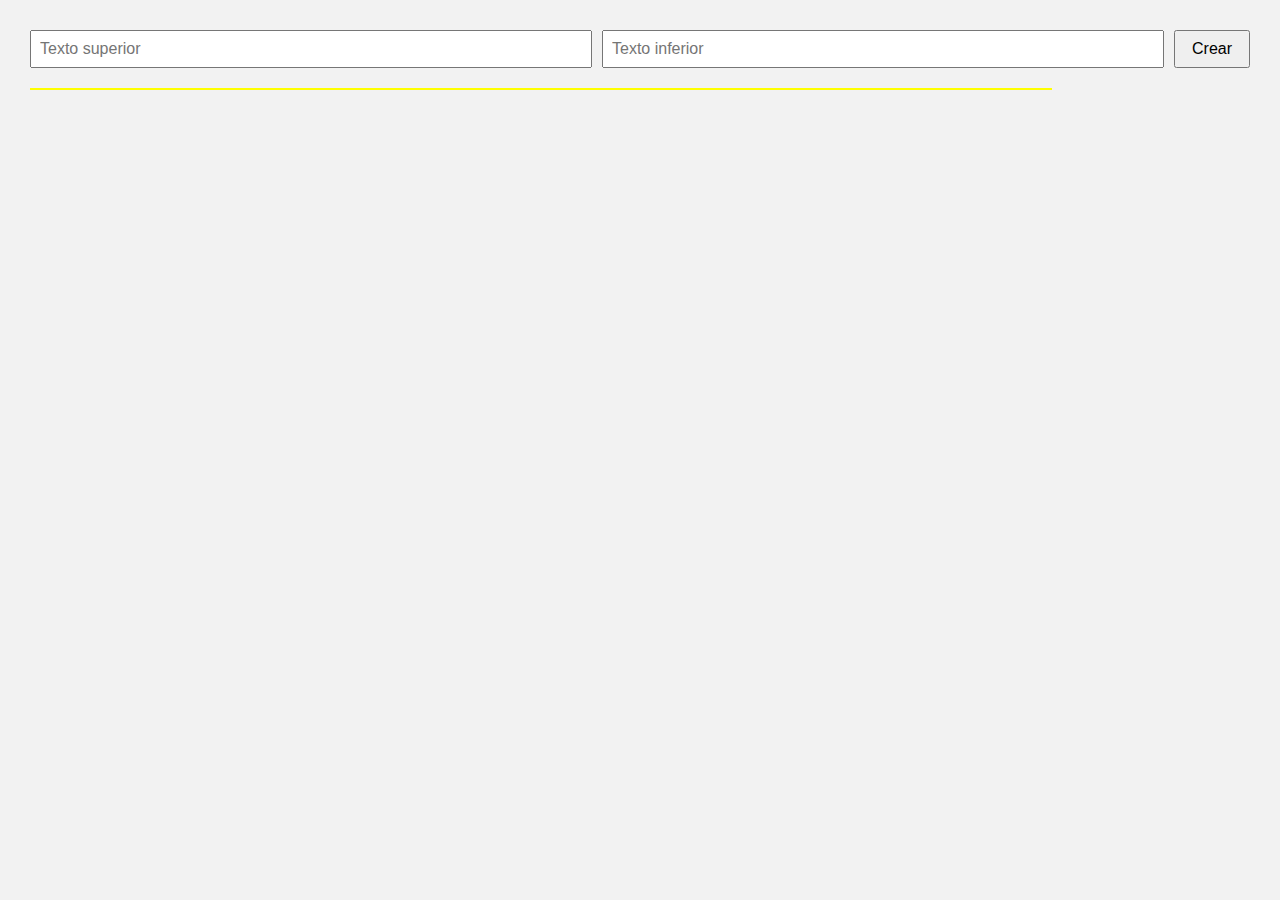
<file: indexlol.html>
<!DOCTYPE html>
<html lang="es">
<head>
  <meta charset="UTF-8" />
  <meta name="viewport" content="width=device-width, initial-scale=1.0" />
  <title>Generador de Rectángulos</title>
  <link rel="stylesheet" href="styleslol.css" />
</head>
<body>
  <div class="input-container">
    <input type="text" id="inputSuperior" placeholder="Texto superior" />
    <input type="text" id="inputInferior" placeholder="Texto inferior" />
    <button id="crearBtn">Crear</button>
  </div>
  
  <div id="contenedorRectangulos"></div>

  <script src="scriptlol.js"></script>
</body>
</html>
</file>
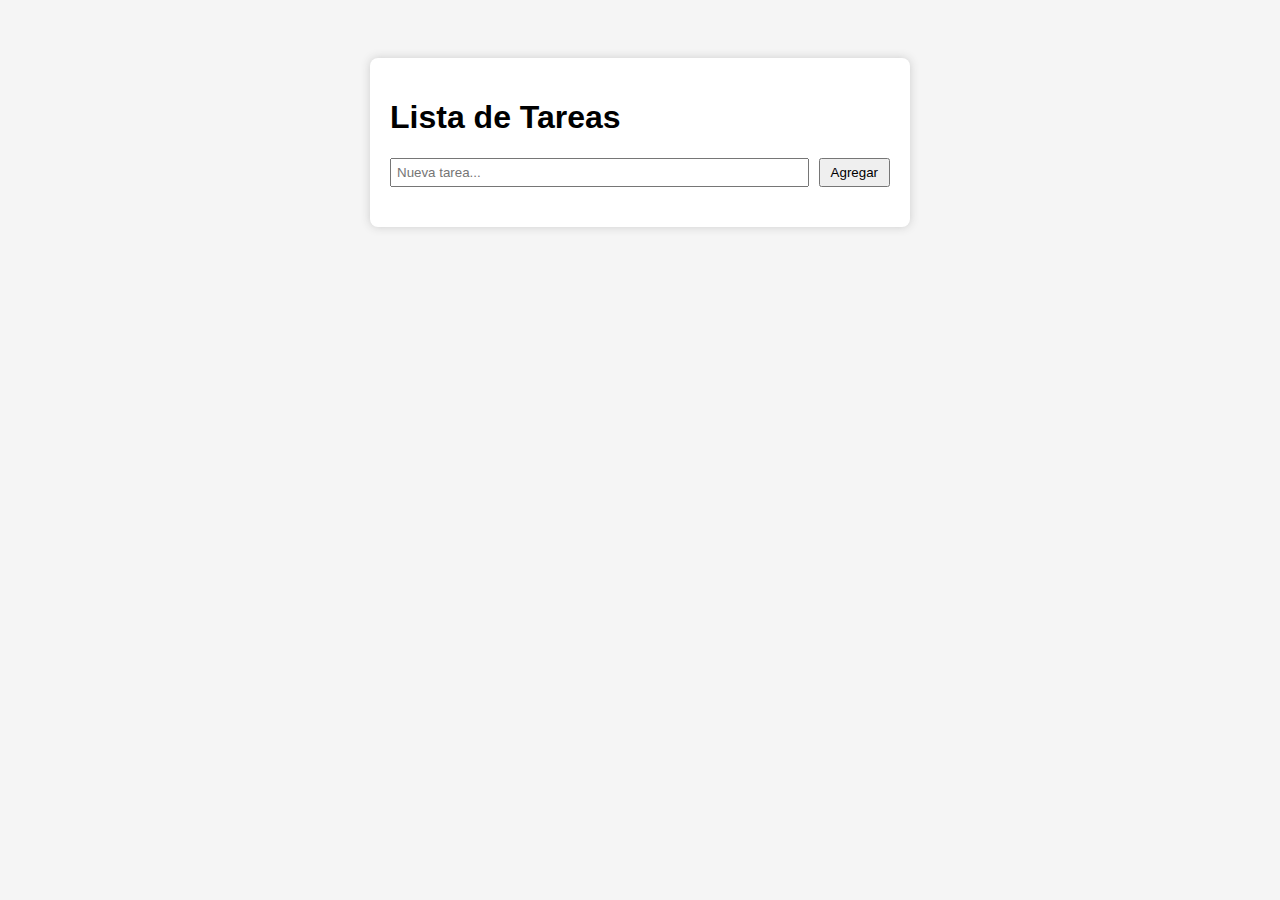
<file: test_1.html>
<!DOCTYPE html>
<html lang="es">
<head>
  <meta charset="UTF-8" />
  <title>To-do List</title>
  <link rel="stylesheet" href="test_1.css" />
</head>
<body>
  <div class="todo-container">
    <h1>Lista de Tareas</h1>
    <div class="input-group">
      <input type="text" id="taskInput" maxlength="30" placeholder="Nueva tarea..." />
      <button id="addTaskBtn">Agregar</button>
    </div>
    <ul id="taskList"></ul>
  </div>
  <script src="test_1.js"></script>
</body>
</html>
</file>
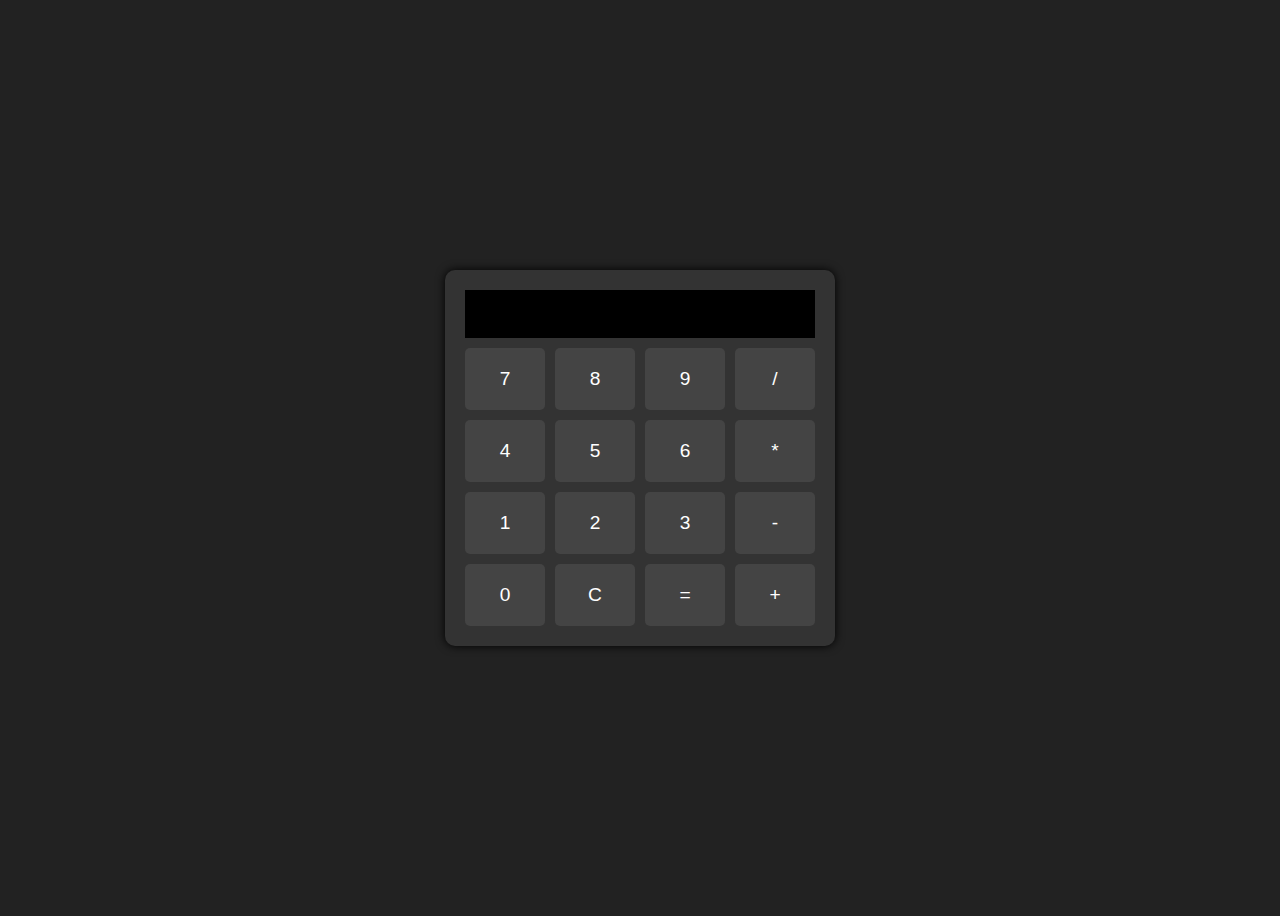
<file: Test_2.html>
<!DOCTYPE html>
<html lang="es">
<head>
  <meta charset="UTF-8" />
  <title>Calculadora</title>
  <link rel="stylesheet" href="test_2.css" />
</head>
<body>
  <div class="calculator">
    <input type="text" id="display" disabled />
        <div class="buttons" id="buttons">
            <button class="op">7</button>
            <button class="op">8</button>
            <button class="op">9</button>
            <button class="op">/</button>
            <button class="op">4</button>
            <button class="op">5</button>
            <button class="op">6</button>
            <button class="op">*</button>
            <button class="op">1</button>
            <button class="op">2</button>
            <button class="op">3</button>
            <button class="op">-</button>
            <button class="op">0</button>
            <button class="cl">C</button>
            <button class="eq">=</button>
            <button class="op">+</button>
        </div>
    </div>
  <script src="test_2.js"></script>
</body>
</html>
</file>
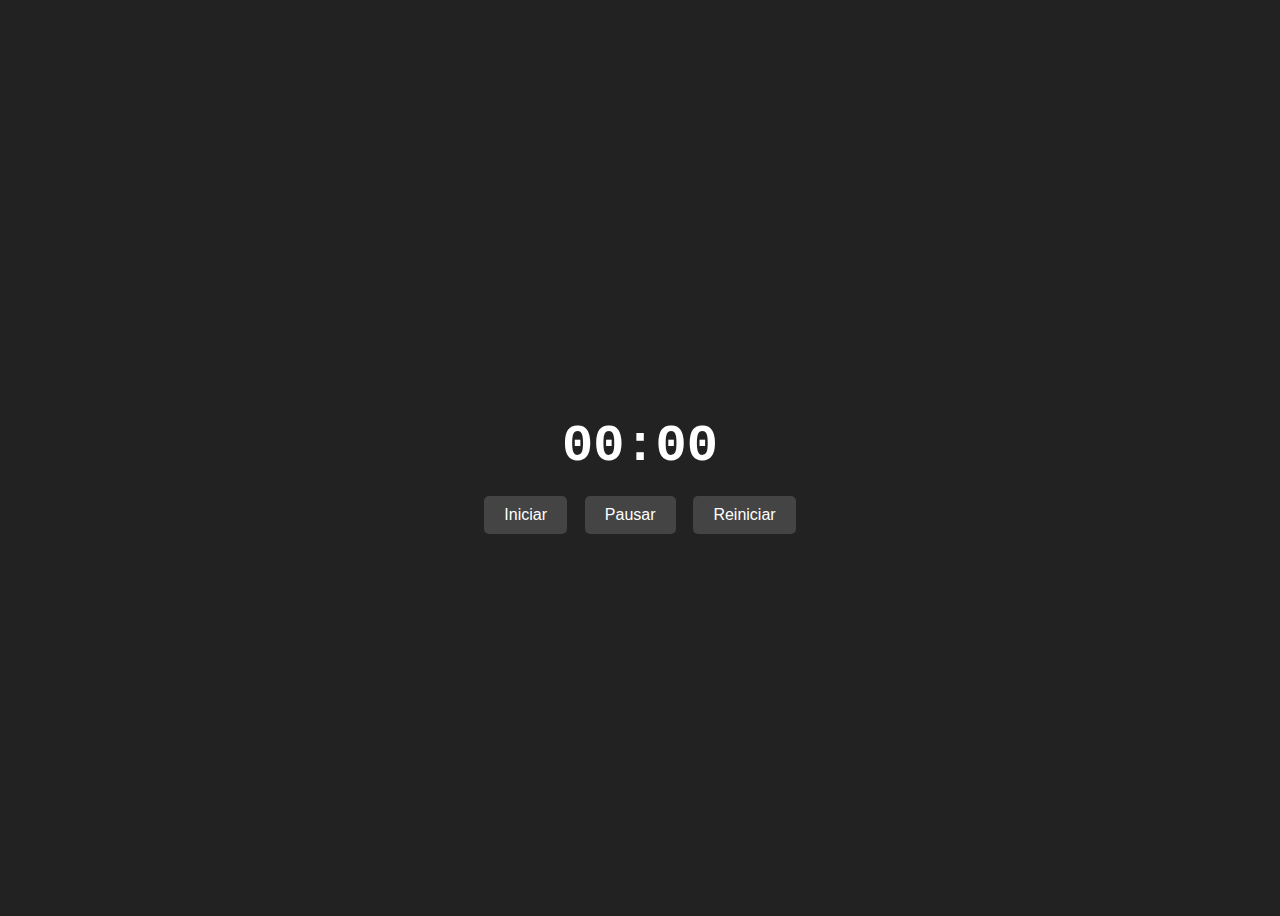
<file: test_3.html>
<!DOCTYPE html>
<html lang="es">
<head>
  <meta charset="UTF-8" />
  <title>Cronómetro</title>
  <link rel="stylesheet" href="test_3.css" />
</head>
<body>
  <div class="timer-container">
    <h1 id="display">00:00</h1>
    <div class="controls" id="controls">
      <button id="startBtn">Iniciar</button>
      <button id="pauseBtn">Pausar</button>
      <button id="resetBtn">Reiniciar</button>
    </div>
  </div>
  <script src="test_3.js"></script>
</body>
</html>
</file>
<file: styleslol.css>
body {
  font-family: Arial, sans-serif;
  margin: 30px;
  background-color: #f2f2f2;
}

.input-container {
  display: flex;
  gap: 10px;
  margin-bottom: 20px;
}

input[type="text"] {
  padding: 8px;
  font-size: 16px;
  flex: 1;
}

button {
  padding: 8px 16px;
  font-size: 16px;
  cursor: pointer;
}

#contenedorRectangulos {
  display: flex;
  flex-wrap: wrap;
  gap: 15px;
  max-width: 1020px;
  border: 1px solid yellow; /* para que quepan dos de 500px con espacio */
}

.rectangulo {
  border: 2px solid #333;
  background-color: white;
  width: calc(50% - 7.5px); /* resta la mitad del gap horizontal */
  height: 100px;
  display: flex;
  flex-direction: column;
  justify-content: space-between;
  padding: 10px;
  box-sizing: border-box;
}

.rectangulo .texto-superior {
  flex: 1;
  border-bottom: 1px solid #ccc;
  font-weight: bold;
}

.rectangulo .texto-inferior {
  flex: 1;
  color: #555;
}
</file>
<file: test_1.css>
body {
  font-family: Arial, sans-serif;
  background: #f5f5f5;
  display: flex;
  justify-content: center;
  padding-top: 50px;
}

.todo-container {
  background: #fff;
  padding: 20px;
  width: 500px;
  box-shadow: 0 0 10px #ccc;
  border-radius: 8px;
}

.input-group {
  display: flex;
  gap: 10px;
  margin-bottom: 20px;
}

input {
  flex: 1;
  padding: 5px;
}

button {
  padding: 5px 10px;
}

li {
  list-style: none;
  padding: 5px;
  border-bottom: 1px solid #ddd;
  display: grid;
  grid-template-columns: 6fr 1fr 1fr;
  overflow: hidden;
}

.completed {
  text-decoration: line-through;
  font-weight: bolder;
  color: red;
}
</file>
<file: test_2.css>
body {
  background: #222;
  display: flex;
  justify-content: center;
  align-items: center;
  height: 100vh;
  font-family: sans-serif;
}

.calculator {
  background: #333;
  padding: 20px;
  border-radius: 10px;
  box-shadow: 0 0 10px #000;
  width: 350px;
}

#display {
  width: calc(100% - 20px);
  padding: 10px;
  font-size: 1.5em;
  text-align: right;
  margin-bottom: 10px;
  border: none;
  background: #000;
  color: #0f0;
}

.buttons {
  display: grid;
  grid-template-columns: repeat(4, 1fr);
  gap: 10px;
}

button {
  padding: 20px;
  font-size: 1.2em;
  background: #444;
  color: white;
  border: none;
  border-radius: 5px;
  cursor: pointer;
}

button:hover {
  background: #555;
}
</file>
<file: test_3.css>
body {
  background: #222;
  color: white;
  font-family: monospace;
  display: flex;
  justify-content: center;
  align-items: center;
  height: 100vh;
}

.timer-container {
  text-align: center;
}

#display {
  font-size: 4em;
  margin-bottom: 20px;
}

.controls button {
  padding: 10px 20px;
  margin: 0 5px;
  font-size: 1em;
  background: #444;
  border: none;
  color: white;
  border-radius: 5px;
}

.controls button:hover {
  background: #666;
}
</file>
